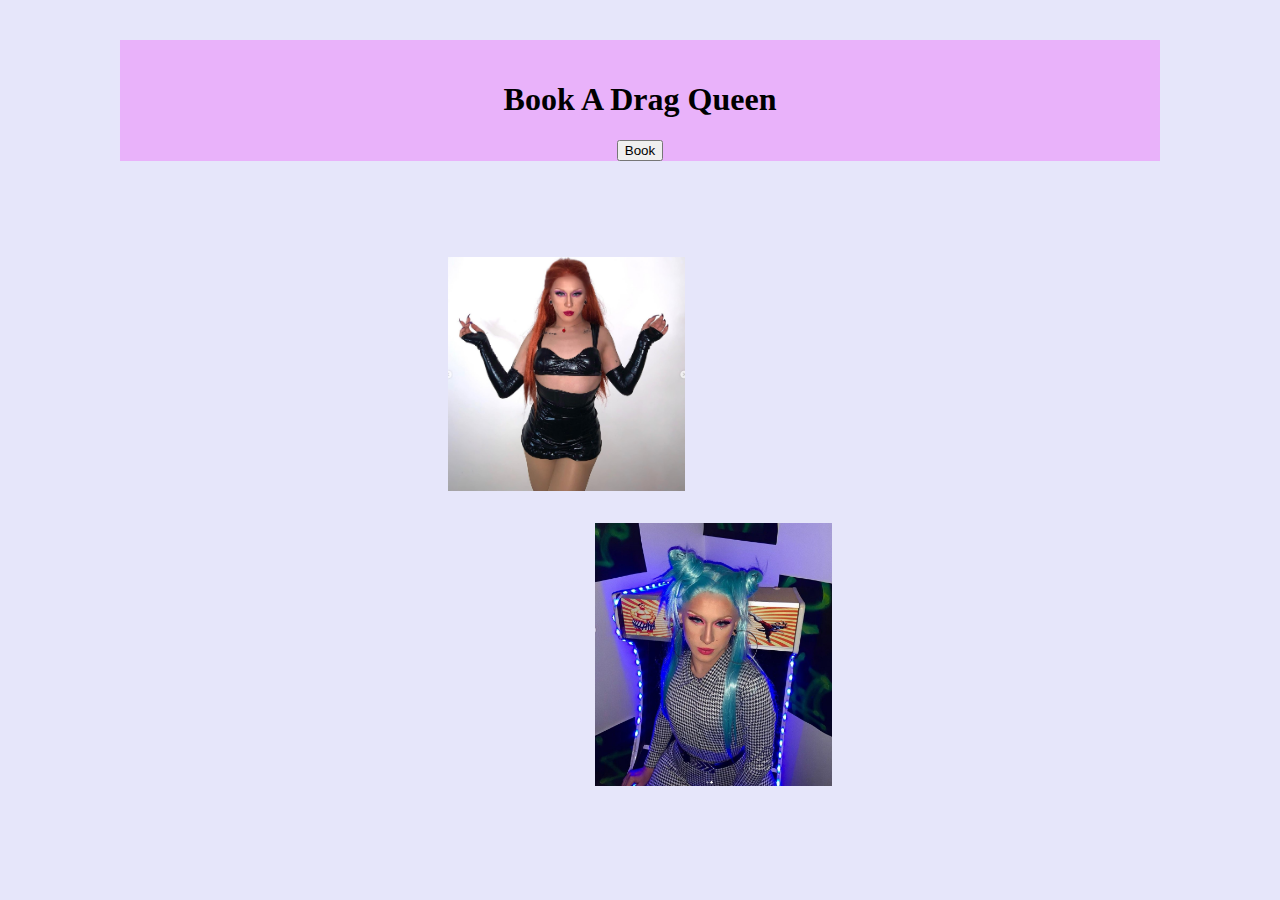
<file: index.html>
<!DOCTYPE html>
<html lang="en">
<head>
    <meta charset="UTF-8">
    <meta http-equiv="X-UA-Compatible" content="IE=edge">
    <meta name="viewport" content="width=device-width, initial-scale=1.0">
    <title>Queens of the Universe 2.0</title>
    <link rel="stylesheet" type="text/css" href="https://fonts.googleapis.com/css?family=Sofia&effect=neon|outline|emboss|shadow-multiple">
    <link rel="stylesheet" href="css/style.css">
</head>
<body>
    <header>
        <h1 id="dragQueenTitle">Book A Drag Queen</h1>
        </div class = "header-menu">
            <button id="book-button">Book</button>
        </div>
    </header>
    <main>
        <figure>
            <img src="images/athynist.jpg" alt="athynist black outfit" id="left-picture">
        </figure>
        <figure>
            <img src="images/athynist2.jpg" alt="athynist turquoise wig" id="right-picture">
        </figure>
        <section id="display-content"></section>
    </main>
    <footer></footer>

    
    <!--Asking the user for information-->
<div class="modal" id="modal-dialog">
    <section>
        <h3>Who would you like to book?</h3>
        <input type="text" id="edit-content-text-book"></input>
    </section>
    <section>
        <h3>When would you like them to perform? DD/MM/YYYY</h3>
        <input type="text" id="edit-content-text-when" ></input>
    </section>
    <section>
            <h3>Where would you like them to perform?</h3>
            <input type="text" id="edit-content-text-where" cols="20" rows="3"></input>
    </section>
    <section>
            <h3>What is the special occasion?</h3>
            <input type="text" id="edit-content-text-occasion"></input>
    </section>
    <section>
        <h4>You'll get one of these gifts as a surprise</h4>
        <p id="list-gift"></p>
        <p id = "surprise-gift"></p>
    </section>
    <footer>
        <button id="cancel-button">Cancel</button>
        <button id="save-button">Save</button>
    </footer>
</div>
    <div id="modal-backdrop"></div>
    <script src="js/scripts.js"></script>
</body>
</html>
</file>
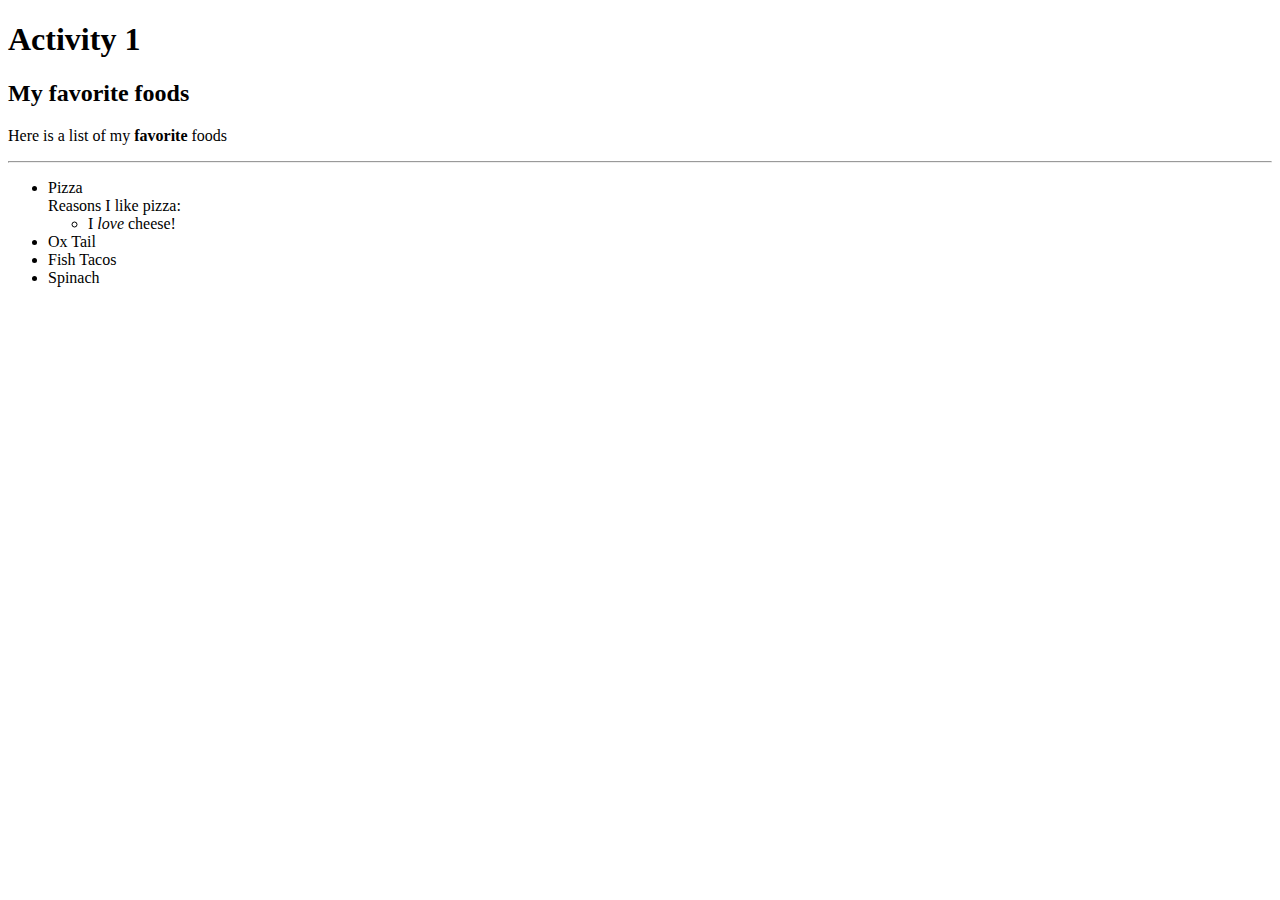
<file: activity-1/index.html>
<!DOCTYPE html>
<html lang="en">
    <head>
        <meta charset="UTF-8">
        <meta http-equiv="X-UA-Compatible" content="IE=edge">
        <meta name="viewport" content="width=device-width, initial-scale=1.0 ">
        <title>Activity 1</title>
    </head>
    <body>
        <h1>Activity 1</h1>
        <h2>My favorite foods</h2>
        <p>Here is a list of my <strong>favorite</strong> foods</p>
        <hr>
        <ul>
            <li>Pizza</li>
            <div>Reasons I like pizza:</div>
                <ul>
                    <li>I <em>love</em> cheese!</li>
                </ul>
            <li>Ox Tail</li>
            <li>Fish Tacos</li>
            <li>Spinach</li>
        </ul>
    </body>
</html>
</file>
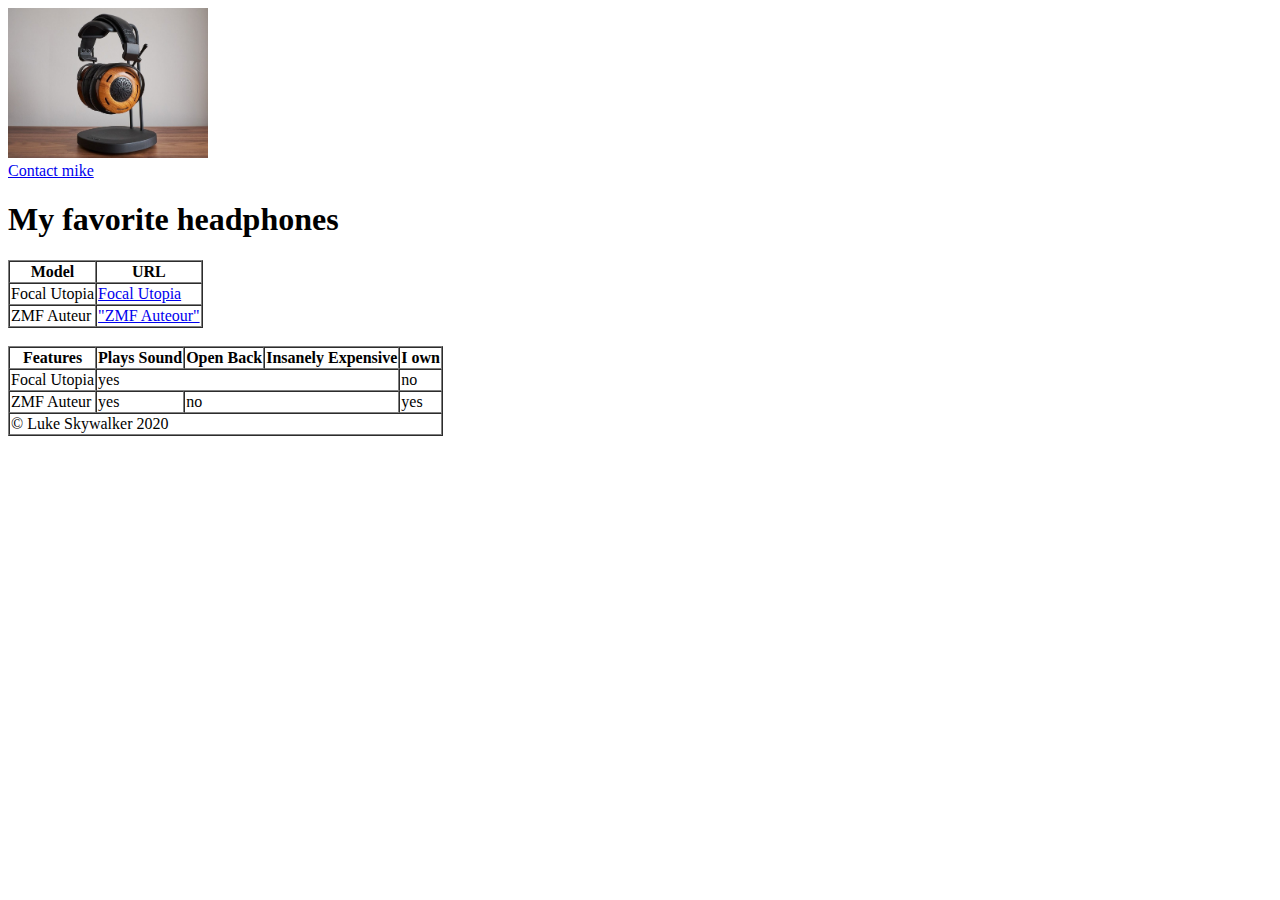
<file: Activity-2/index.html>
<!DOCTYPE html>
<html lang="en">
<head>
    <meta charset="UTF-8">
    <meta http-equiv="X-UA-Compatible" content="IE=edge">
    <meta name="viewport" content="width=device-width, initial-scale=1.0">
    <title>Activity 2</title>
</head>
<body>
    <img src="images/ZMF-Auteur-2.jpg" alt="ZMF-Auteur-2" width="200px">
    <br>
    <a href="mailto:mike@fake.com">Contact mike</a>
    <h1>My favorite headphones</h1>
    <!--Simple Table -->
    <table id="simple-table" border="1" cellspacing="0">
        <tr>
            <th>Model</th>
            <th>URL</th>
        </tr>
        <tr>
            <td>Focal Utopia</td>
            <td>
                 <a href="https://www.moon-audio.com/focal-utopia-2022-headphones.html?sku=utopia-2022&gclid=EAIaIQobChMIpKTIgJqJ_QIVaWxvBB0sIQR1EAQYAiABEgKsSPD_BwE" target="_blank">Focal Utopia</a>
        </td>
        <tr>
            <td>ZMF Auteur</td>
            <td>
                <a href="https://www.zmfheadphones.com/auteur-eikon" target="_blank">"ZMF Auteour"</a>
            </td>
        </tr>
    </table>
    <br>

    <table id="complex-table" border="1" cellspacing="0">
        <thead>
            <tr>
                <th>Features</th>
                <th scope="column">Plays Sound</th>
                <th scope="column">Open Back</th>
                <th scope="column">Insanely Expensive</th>
                <th scope="column">I own</th>
            </tr>
        </thead>
        <tbody>
            <tr>
                <td scope="row">Focal Utopia</td>
                <td colspan="3">yes</td>
                <td>no</td>
            </tr>
            <tr>
                <td scope="row">ZMF Auteur</td>
                <td>yes</td>
                <td colspan="2">no</td>
                <td>yes</td>
            </tr>
        </tbody>
        <tfoot>
            <td colspan="5">&copy; Luke Skywalker 2020</td>
        </tfoot>
    </table>
</body>
</html>
</file>
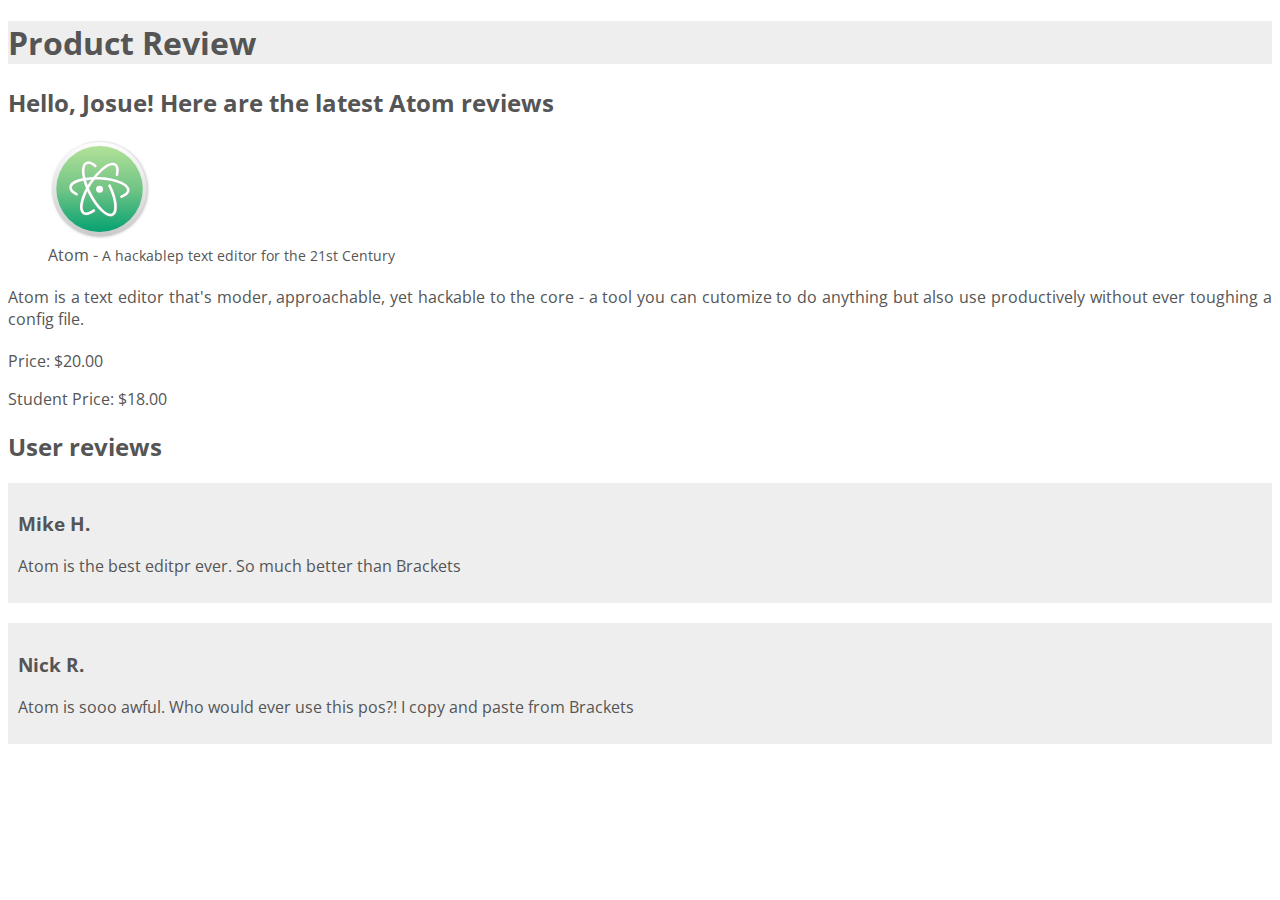
<file: activity-4/index.html>
<!DOCTYPE html>
<html lang="en">
<head>
    <meta charset="UTF-8">
    <meta http-equiv="X-UA-Compatible" content="IE=edge">
    <meta name="viewport" content="width=device-width, initial-scale=1.0">
    <title>Product Reviews</title>
    <link rel="stylesheet" type="text/css" href="https://fonts.googleapis.com/css?family=Open+Sans">
    <link rel="stylesheet" href="css/master.css">
</head>
<body>
    <header>
        <h1>Product Review</h1>
        <h2 id="greeting"></h2>
    </header>
    <main>
        <figure>
            <img src="images/Atom.svg" alt="Atom text editor">
            <figcaption>
                Atom - <span>A hackablep text editor for the 21st Century</span>
            </figcaption>
        </figure>
        <p id="product-description">
            Atom is a text editor that's moder, approachable, yet hackable to the core -
            a tool you can cutomize to do anything but also use productively without ever toughing a config file.
        </p>
        <p>Price: $<span id="price"></span></p>
        <p>Student Price: $<span id="student-price"></span></p>
        <h2>User reviews</h2>
        <div class="review">
            <h3>Mike H.</h3>
            <p>Atom is the best editpr ever. So much better than Brackets</p>
        </div>
        <div class="review">
            <h3>Nick R.</h3>
            <p>Atom is sooo awful. Who would ever use this pos?! I copy and paste from Brackets</p>
        </div>
    </main>
    <footer></footer>
    <script src="js/scripts.js"></script>
</body>
</html>
</file>
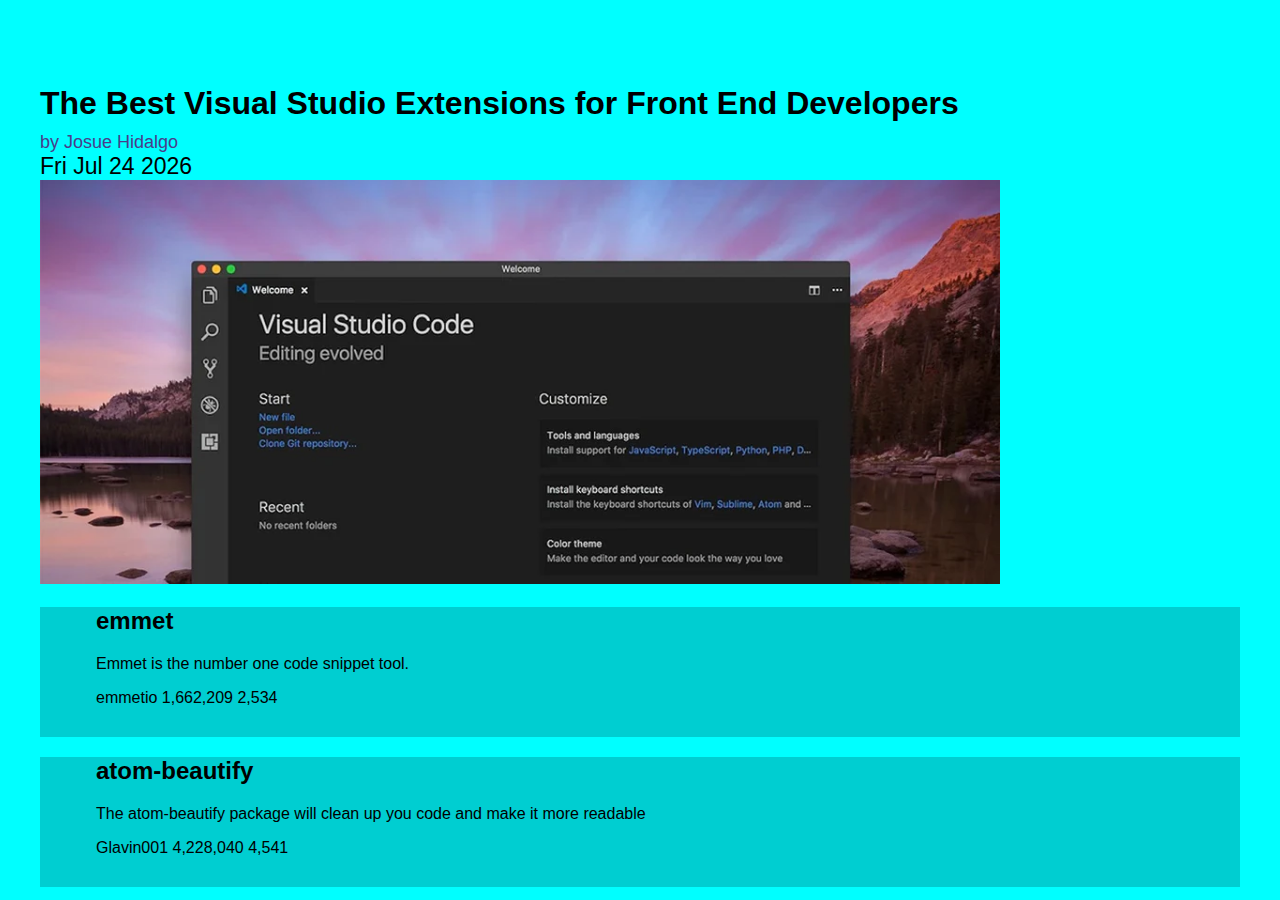
<file: activity-5/index.html>
<!DOCTYPE html>
<html lang="en">
<head>
    <meta charset="UTF-8">
    <meta http-equiv="X-UA-Compatible" content="IE=edge">
    <meta name="viewport" content="width=device-width, initial-scale=1.0">
    <title>Activity 5</title>
    <link rel="stylesheet" type="text/css" href="https://fonts.googleapis.com/css?family=Open+Sans">
    <link rel="stylesheet" href="css/master.css">
</head>
<body>
    <header>
        <h1>The Best Visual Studio Extensions for Front End Developers</h1>
        <div id="credits">
            <div id="author">
                by Josue Hidalgo
            </div>
            <div id="date"></div>
        </div>
        <img id="header-image" src="images/vs-extensions.webp" alt="header">
    </header>
    <main>
        <div class="package-container">
            <header>
                <h2 id="p1-name"></h2>
            </header>
            <section>
                <p id="p1-description"></p>
            </section>
            <footer>
                <span id="p1-author"></span>
                <span id="p1-downloads"></span>
                <span id="p1-stars"></span>
            </footer>
        </div>
                <div class="package-container">
                    <header>
                        <h2 id="p2-name"></h2>
                    </header>
                    <section>
                        <p id="p2-description"></p>
                    </section>
                    <footer>
                        <span id="p2-author"></span>
                        <span id="p2-downloads"></span>
                        <span id="p2-stars"></span>
                    </footer>
                </div>
    </main>

    <script src="js/scripts.js"></script>
</body>
</html>
</file>
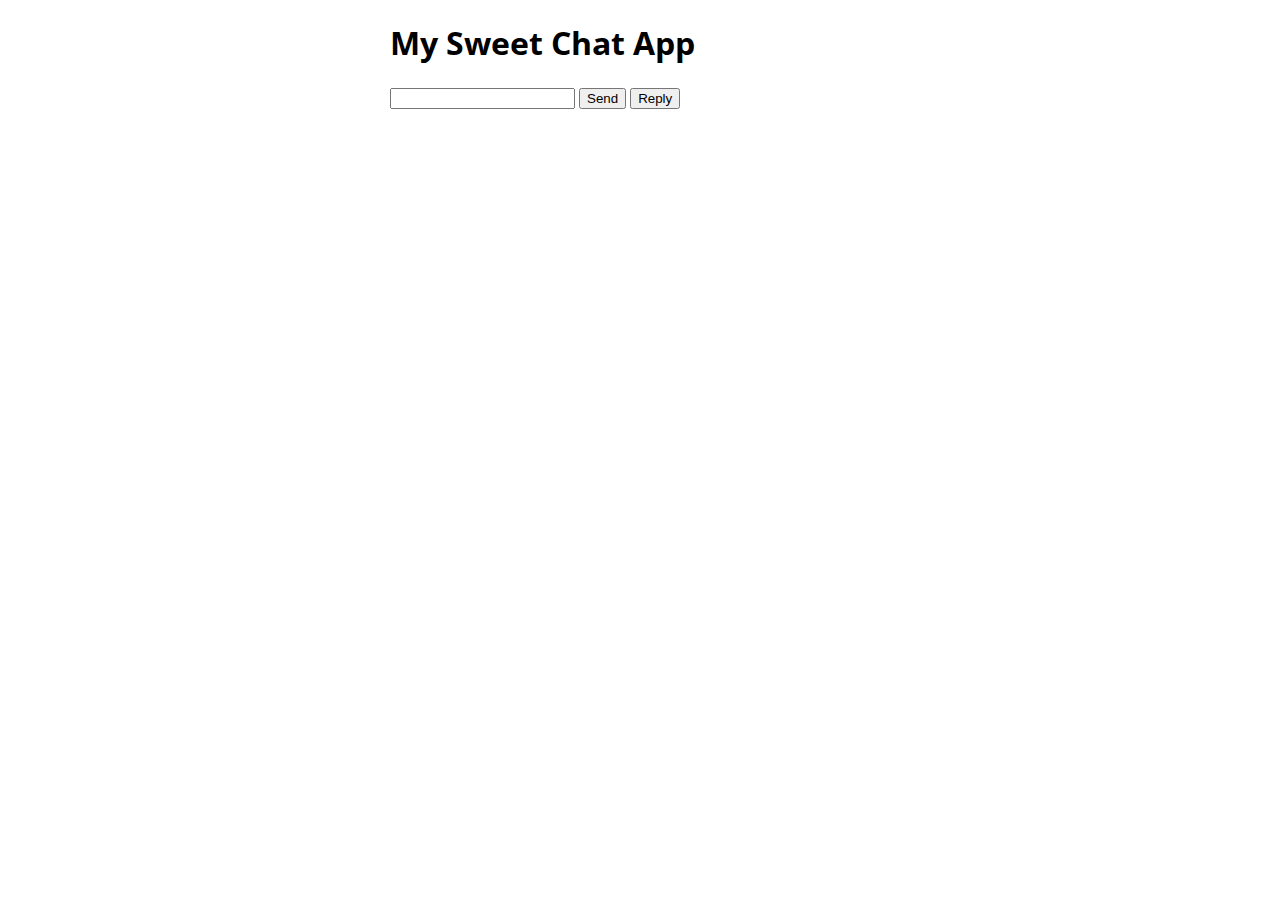
<file: activity-6/index.html>
<!DOCTYPE html>
<html lang="en">
<head>
    <meta charset="UTF-8">
    <meta http-equiv="X-UA-Compatible" content="IE=edge">
    <meta name="viewport" content="width=device-width, initial-scale=1.0">
    <title>My Sweet Chat App</title>
    <link rel="stylesheet" type="text/css" href="https://fonts.googleapis.com/css?family=Open+Sans">
    <link rel="stylesheet" href="css/style.css">
</head>
<body>
    <header>
        <h1>My Sweet Chat App</h1>
    </header>
    <main>
        <section id="message-container"  class="messages"></section>
        <section>
            <input type="text" id="message-input">
            <button id="send-button">Send</button>
            <button id="reply-button">Reply</button>
        </section>
    </main>
    <script src="js/scripts.js"></script>
</body>
</html>
</file>
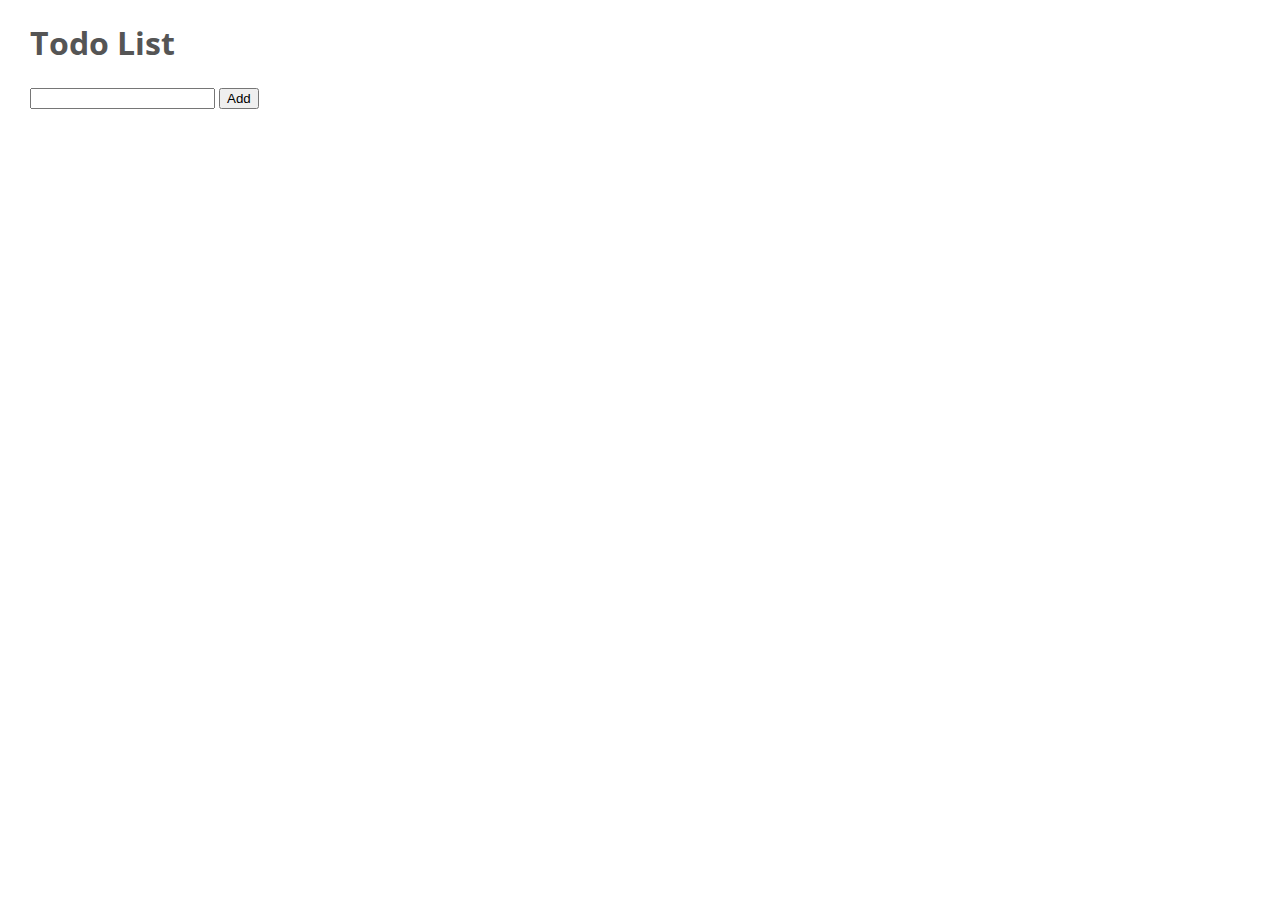
<file: activity-7/index.html>
<!DOCTYPE html>
<html lang="en">
<head>
    <meta charset="UTF-8">
    <meta http-equiv="X-UA-Compatible" content="IE=edge">
    <meta name="viewport" content="width=device-width, initial-scale=1.0">
    <title>Todo List</title>
    <link rel="stylesheet" type="text/css" href="https://fonts.googleapis.com/css?family=Open+Sans">
    <link rel="stylesheet" href="css/style.css">
</head>
<body>
    <header>
        <h1>Todo List</h1>
    </header>
    <main>
        <section>
            <input type="text" id="input-task">
            <button id="add-task">Add</button>
        </section>
        <section id="todo-list-container">
            <ol id="active-list"></ol>
            <ul id="completed-list"></ul>
        </section>
    </main>
    <script src="js/script.js"></script>
</body>
</html>
</file>
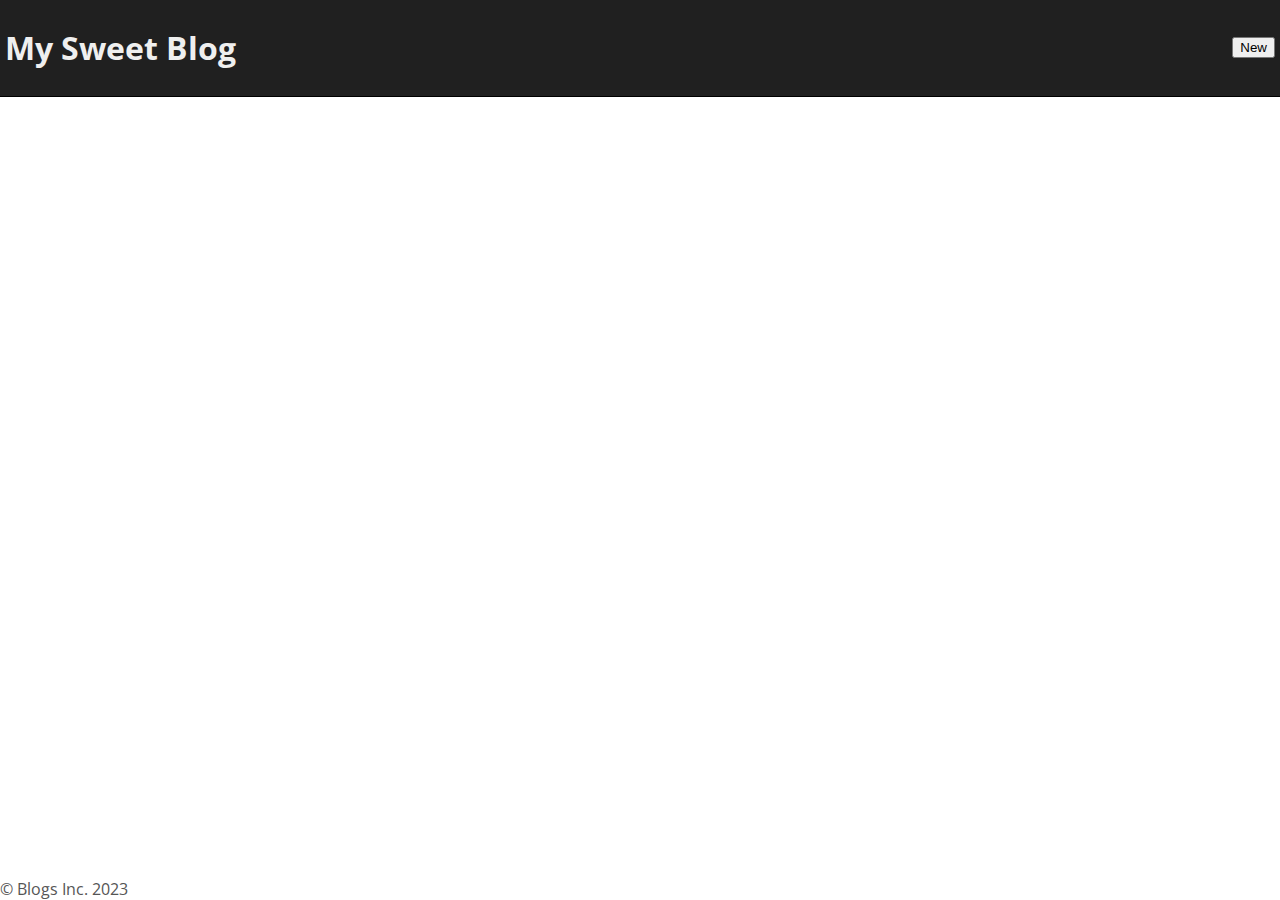
<file: activity-8/index.html>
<!DOCTYPE html>
<html lang="en">
<head>
    <meta charset="UTF-8">
    <meta http-equiv="X-UA-Compatible" content="IE=edge">
    <meta name="viewport" content="width=device-width, initial-scale=1.0">
    <title>My Sweet Blog</title>
    <link rel="stylesheet" type="text/css" href="https://fonts.googleapis.com/css?family=Open+Sans">
    <link rel="stylesheet" href="css/style.css">
</head>
<body>
    <header>
        <h1 class="header-title">My Sweet Blog</h1>
        <div class="header-menu">
            <button id="new-button">New</button>
        </div>
    </header>
    <main>
        <section id="display-content"></section>
    </main>
    <footer>
        &copy; Blogs Inc. 2023
    </footer>

    <!--Modal Dialog (hidden by default)-->
<div class="modal" id="modal-dialog">
    <section>
        <h2>Title</h2>
        <input type="text" id="edit-title-text">
        <span id="edit-title-message"></span>
    </section>
    <section>
        <h2>Content</h2>
        <textarea name="edit-content-text" id="edit-content-text" cols="80" rows="8"></textarea>
        <span id="edit-content-message"></span>
    </section>
    <footer>
        <button id="cancel-button">Cancel</button>
        <button id="save-button">Save</button>
    </footer>
</div>
    <div id="modal-backdrop"></div>
    <script src="js/script.js"></script>
</body>
</html>
</file>
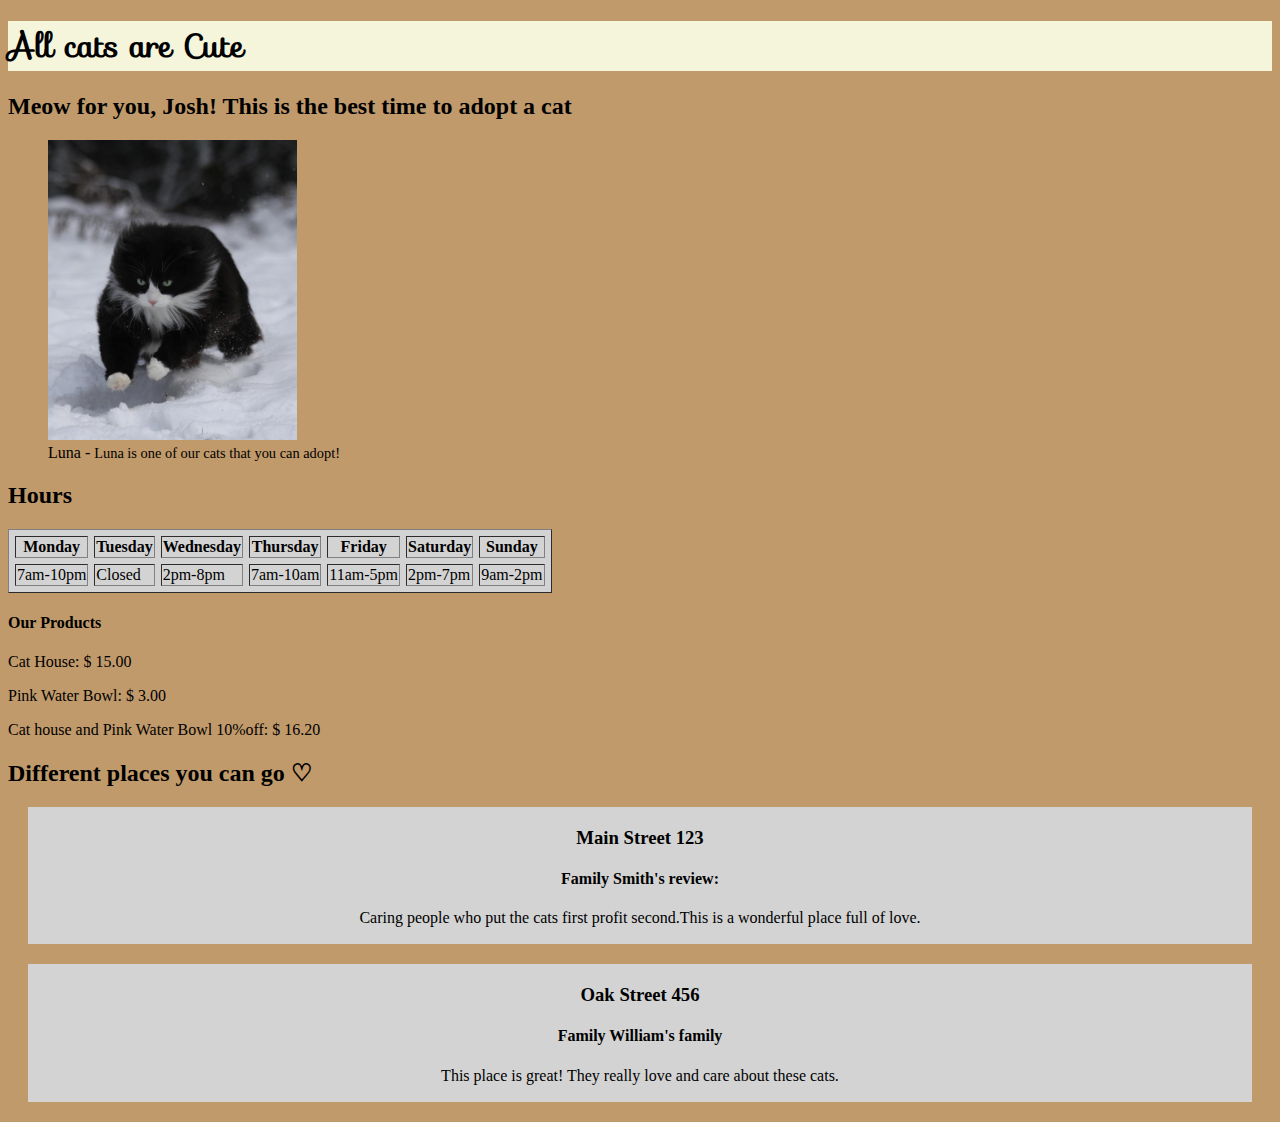
<file: project-1/index.html>
<!DOCTYPE html>
<html lang="en">
<head>
    <meta charset="UTF-8">
    <meta http-equiv="X-UA-Compatible" content="IE=edge">
    <meta name="viewport" content="width=device-width, initial-scale=1.0">
    <title>Bring Cat Joy</title>
    <link rel="stylesheet" type="text/css" href="https://fonts.googleapis.com/css?family=Sofia&effect=neon|outline|emboss|shadow-multiple">
    <link rel="stylesheet" href="css/master.css">
</head>
<body>
    <header>
        <h1>All cats are Cute</h1>
        <h2 id="adopt"></h2>
    </header>
    <main>
        <figure>
            <img src="images/cat.jpg" alt="Cat in the snow">
            <figcaption>
                Luna - <span>Luna is one of our cats that you can adopt!</span>
            </figcaption>
        </figure>
        <h2>Hours</h2>
        <table id="cal" border="1" cellspacing="6">
            <thead>
                <tr>
                    <th scope="column">Monday</th>
                    <th scope="column">Tuesday</th>
                    <th scope="column">Wednesday</th>
                    <th scope="column">Thursday</th>
                    <th scope="column">Friday</th>
                    <th scope="column">Saturday</th>
                    <th scope="column">Sunday</th>
                </tr>
            </thead>
            <tbody>
                <tr>
                    <td scope="row">7am-10pm</td>
                    <td scope="row">Closed</td>
                    <td scope="row">2pm-8pm</td>
                    <td scope="row">7am-10am</td>
                    <td scope="row">11am-5pm</td>
                    <td scope="row">2pm-7pm</td>
                    <td scope="row">9am-2pm</td>
                </tr>
            </tbody>
        </table>
        <h4>Our Products</h4>
        <p>Cat House: $ <span id="house"></span></p>
        <p>Pink Water Bowl: $ <span id="bowl"></span></p>
        <p>Cat house and Pink Water Bowl 10%off: $ <span id="sale"></span></p>
        <h2>Different places you can go ♡</h2>
        <div class="places">
            <h3>Main Street 123</h3>
            <h4>Family Smith's review:</h4>
            <p>Caring people who put the cats first profit second.This is a wonderful place full of love.</p>
        </div>
        <div class="places">
            <h3>Oak Street 456</h3>
            <h4>Family William's family</h4>
            <p>This place is great! They really love and care about these cats.</p>
        </div>
    </main>
    <footer></footer>
    <script src="js/scripts.js"></script>
</body>
</html>
</file>
<file: css/style.css>
body{
    display: flex;
    flex-direction: column;
    background-color: lavender;
}
header{
    text-align: center;
    padding-top: 20px;
    background-color: hsl(286, 88%, 84%);
    margin: 2em 7em;
}

#right-picture{
    float: right;
    width: 20%;
    margin-top: 2em;
    position: center;
    padding-right: 25em;
}

#left-picture{
    float: left;
    width:20%;
    margin-top: 3em;
    position: center;
    padding-left: 25em;
}

#modal-backdrop{
    display: none;
    position: absolute;
    height: 100vh;
    width: 100vw;
    background-color: rgba(0, 0, 0, 0.75);
}

#modal-backdrop.visible {
    display: block;
}

.modal{
    display: none;
    position: absolute;
    padding: 30px;
    border: 5px dashed #7e3ff4;
    background-color: #d6a8fc;
    z-index: 99999;
    width: 300px;
    height: 500px;
    top: 50%;
    left: 50%;
    transform: translate(-50%, -50%);
}

.modal.visible{
    display: block;
}

.modal-content{
    width: 300px;
    height: 300px;
}

main {
    flex: 1;
}

main #display-content {

    position: absolute;
    bottom: 8em;
    left: 25em;

}
</file>
<file: activity-4/css/master.css>
body{
    font-family: "Open Sans", sans-serif;
    color: #555;
}
h1{
    color: #555;
    background-color: #eee;
}
img{
    height: 100px;
    text-align: left;
}
figcaption span{
    font-size: .85em;
}
p#product-description{
    margin: 20px 0 20px 0;
    text-align: justify;
}
div.review{
    padding: 10px;
    background-color: #eee;
    margin: 20px 0 20px 0;
}
div.review:hover{
    background-color: #bbb;
}
</file>
<file: activity-5/css/master.css>
body{
    font-family: 'Franklin Gothic Medium', 'Arial Narrow', Arial, sans-serif;
    margin: auto 40px;
    background-color: aqua;
}
h1{
    margin-bottom: 10px;
    padding-top: 2em;
}
img{
    width: 80%;
}
div.package-container{
    background-color:darkturquoise;
    padding-bottom: 30px;
    padding-left: 3.5em;
}
#date{
    font-size: 23px;
}
#author{
    font-size: 18px;
    color: darkslateblue;
}
</file>
<file: activity-6/css/style.css>
body{
    font-family: 'Open Sans', sans-serif;
    max-width: 500px;
    margin: 0 auto;
}

.messages{
    margin-bottom: 20px;
}

.out-message {
    padding: 5px;
    background-color: lightblue;
}

.in-message{
    padding: 5px;
    background-color: lightseagreen;
}
</file>
<file: activity-7/css/style.css>
body{
    font-family: 'Open Sans', sans-serif;
    margin: auto 30px;
    color: #555;
}
ul{
    margin: 0;
}
li{
    padding: 5px;
}
#todo-list-container{
    margin-top: 20px;
}
#completed-list{
    list-style-type: none;
}
#completed-list li{
    text-decoration: line-through;
}
</file>
<file: activity-8/css/style.css>
body{
    display: flex;
    flex-direction: column;
    min-height: 100vh;
    font-family: 'Open Sans', sans-serif;
    color: #555;
    margin: 0;
}

header{
    display: flex;
    padding: 5px;
    color: #efefef;
    background-color: #202020;
    border-bottom: solid 1px #000;
}

header .header-title{
    display: inline-block;
}

header .header-menu{
    flex-grow: 1;
    display: flex;
    align-items: center;
    justify-content: flex-end;
    color: #777;
    font-size: smaller;
}

main{
    flex: 1;
}

main #display-content{
    padding: 20px;
}

/*modal styles*/
#modal-backdrop{
    display: none;
    position: absolute;
    height: 100vh;
    width: 100vw;
    background-color: rgba(0, 0, 0, 0.75);
}

#modal-backdrop.visible{
    display: block;
}

.modal{
    display: none;
    position: absolute;
    padding: 10px;
    border: solid 1px #555;
    background-color: #fff;
    z-index: 99999;
    width: 300px;
    height: 320px;
    top: 50%;
    left: 50%;
    transform: translate(-50%, -50%);
}

.modal.visible{
    display: block;
}

.modal-content{
    width: 300px;
    height: 300px;
}

#edit-title{
    width: 300px;
}

#edit-content-text{
    width: 100%;
    box-sizing: border-box;
}
</file>
<file: project-1/css/master.css>
body{
    background-color: #c19a6b; 
}
h1{
    font-family: "Sofia", sans-serif;
    text-align: left;
    color: black;
    background-color: beige;
}
img{
    height: 300px;
    text-align: left;
}
figcaption span{
    font-size: .9em;
}
div.places{
    background-color:lightgray;
    padding: 1px;
    margin: 20px 20px 20px 20px;
    text-align: center;
}
div.places:hover{
    background-color: lightblue;
}
#cal{
    background-color: lightgray;
}
</file>
